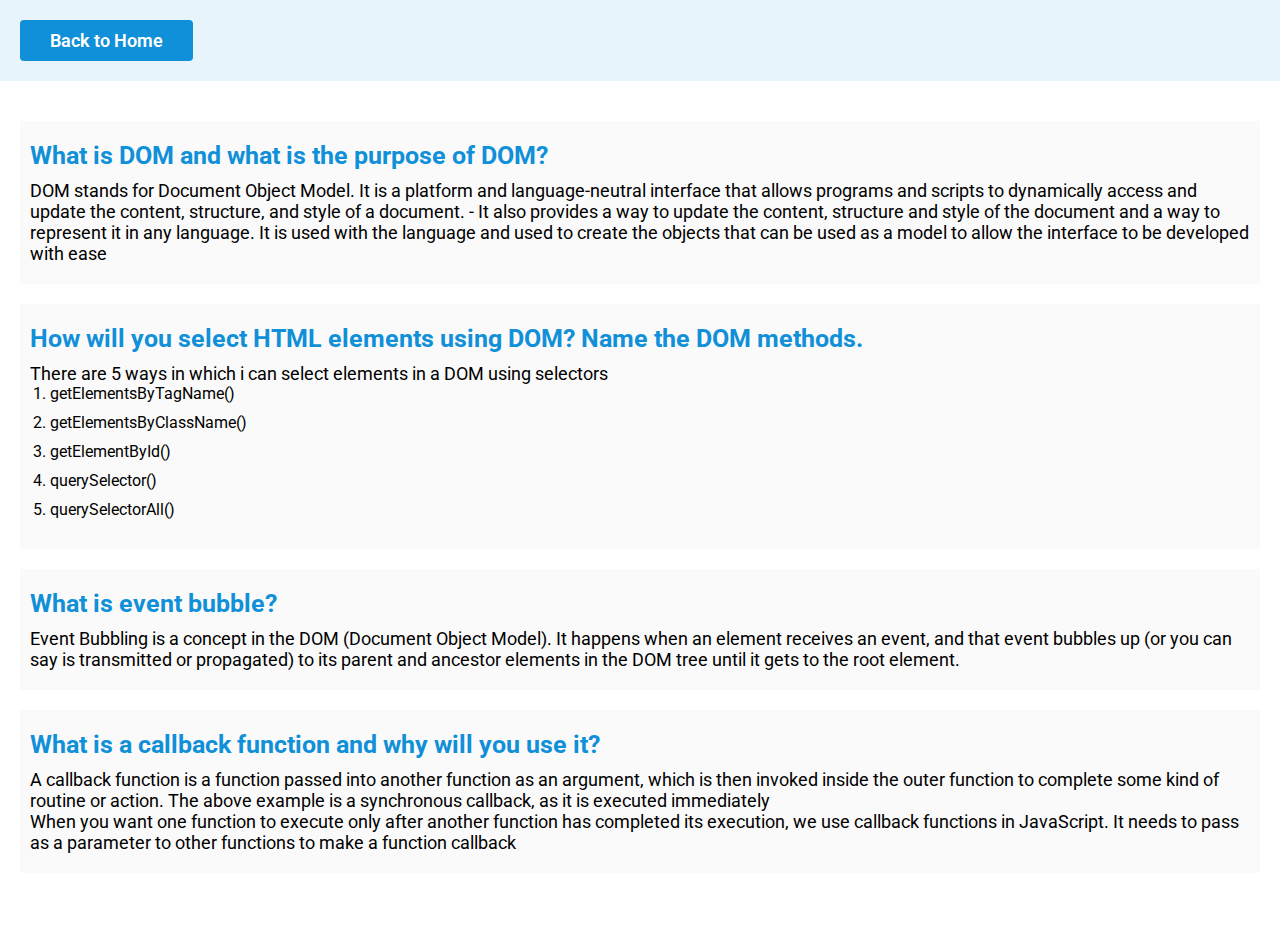
<file: blog.html>
<!DOCTYPE html>
<html lang="en">
<head>
    <meta charset="UTF-8">
    <meta http-equiv="X-UA-Compatible" content="IE=edge">
    <meta name="viewport" content="width=device-width, initial-scale=1.0">
    <title>Blog</title>
    <link rel="stylesheet" href="./styles/styles.css">
</head>
<body>
    <header>
        <div class="container">
            <button id="back-btn" class="btn">Back to Home</button>
        </div>
    </header>

    <main>
        <section>
            <div class="container">
                <article>
                    <h3>What is DOM and what is the purpose of DOM?</h3>
                    <p>DOM stands for Document Object Model. It is a platform and language-neutral interface that allows programs and scripts to dynamically access and update the content, structure, and style of a document. - It also provides a way to update the content, structure and style of the document and a way to represent it in any language. It is used with the language and used to create the objects that can be used as a model to allow the interface to be developed with ease</p>
                </article>
                <article>
                    <h3>How will you select HTML elements using DOM? Name the DOM methods.</h3>
                    <p>There are 5 ways in which i can select elements in a DOM using selectors</p>
                    <ol>
                        <li>getElementsByTagName()</li>
                        <li>getElementsByClassName()</li>
                        <li>getElementById()</li>
                        <li>querySelector()</li>
                        <li>querySelectorAll()</li>
                    </ol>
                </article>
                <article>
                    <h3> What is event bubble?</h3>
                    <p>Event Bubbling is a concept in the DOM (Document Object Model). It happens when an element receives an event, and that event bubbles up (or you can say is transmitted or propagated) to its parent and ancestor elements in the DOM tree until it gets to the root element.</p>
                </article>

                <article>
                    <h3>What is a callback function and why will you use it?</h3>
                    <p>A callback function is a function passed into another function as an argument, which is then invoked inside the outer function to complete some kind of routine or action. The above example is a synchronous callback, as it is executed immediately</p>
                    <p>When you want one function to execute only after another function has completed its execution, we use callback functions in JavaScript. It needs to pass as a parameter to other functions to make a function callback</p>
                </article>
            </div>
        </section>
    </main>

    <script src="./js/blog.js"></script>
</body>
</html>
</file>
<file: styles/styles.css>
@import url('https://fonts.googleapis.com/css2?family=Open+Sans&family=Roboto:wght@400;500;700&display=swap');
*{
    padding: 0;
    margin: 0;
    box-sizing: border-box;
    font-family: 'Roboto', sans-serif;

}
.container {
    width: 98%;
    max-width: 1240px;
    margin: 0 auto;
    overflow: hidden;
}
header {
    width: 100%;
    padding: 20px 0;
    background: #E7F4FB;
    /* background: #1090D8; */
}

nav {
    display: flex;
    align-items: center;
    justify-content: space-between;
}
.logo h2{
    font-size: 35px;
    font-weight: 700;
}
.logo h3{
    font-size: 35px;
    font-weight: normal;
}
.btn {
    padding: 10px 30px;
    border: none;
    background: #1090D8;
    color: #fff;
    font-size: 18px;
    font-weight: 600;
    border-radius: 4px;
    cursor: pointer;

}

section {
    padding: 40px 0;
}
.main-content {
    display: grid;
    grid-template-columns: 3fr 1fr;
    gap: 10px;
}

.input-all-content {
    display: grid;
    grid-template-columns: repeat(auto-fit,minmax(250px,1fr));
    gap: 10px;
}

.card {
    border: 1px solid #11111118;
    padding: 25px;
    text-align: center;
    border-radius: 5px;
    display: flex;
    flex-direction: column;
    justify-content: space-between;
}

.card img {
    margin-bottom: 30px;
    width: 200px;
}

.card .img-name {
    font-size: 25px;
    font-weight: 600px;
    margin-bottom: 15px;
}

.card .law {
    font-size: 18px;
    color : #000;
    margin-bottom: 14px;
}

.parallelogram-fixed-value {
    font-size: 18px;
    color : #000;
}
.input-area {
    display: flex;
    align-items: center;
    justify-content: space-between;
    gap: 10px;
}


.input-area > div input {
    width: 80px;
    background: #F1F1F1;
    color: #000;
    font-size: 18px;
    border: none;
    padding: 8px 7px;
    outline: none;
    border-radius: 4px;
}
.input-area > div span {
    margin-left: 8px;
    font-size: 18px;
}
::placeholder {
    color: #000;
}

.btn-calculate {
    display: block;
    width: 100%;
    margin-top: 25px;
}
.output-content {
    max-width: 300px;
    width: 100%;
    height: 400px;
    border: 1px solid #cfcdcd;
    border-radius: 4px;
    padding: 25px;
    overflow: auto;
}

.output-content .output-content-heading {
    text-align: center;
    
}

.output-content-heading span {
    border-bottom: 3px solid #1090D8;
}

.output-content-heading {
    margin-bottom: 20px;
}

#ol li {
    margin-bottom: 10px;
    white-space: nowrap;
}
#ol li .btn{
    padding: 6px 20px;
    margin-left: 10px;
}




    



/* Blog css  */
article {
    margin-bottom: 20px;
    padding: 20px 10px;
    background: #fafafa;
}
article h3 {
    font-size: 25px;
    margin-bottom: 10px;
    color: #1090D8;

}

article p {
    font-size: 18px;
}
article ol{
    margin-left: 20px;
}
article ol li { 
    margin-bottom: 10px;
}





/* responsive  */
@media only screen and (max-width: 576px) {
    .logo h2 {
        font-size: 28px;
    }
    .logo h3{
        font-size: 25px;
    }
    .main-content{
        display: block;
    }
    .output-content {
        margin: 30px auto 0;
    }
}
</file>
